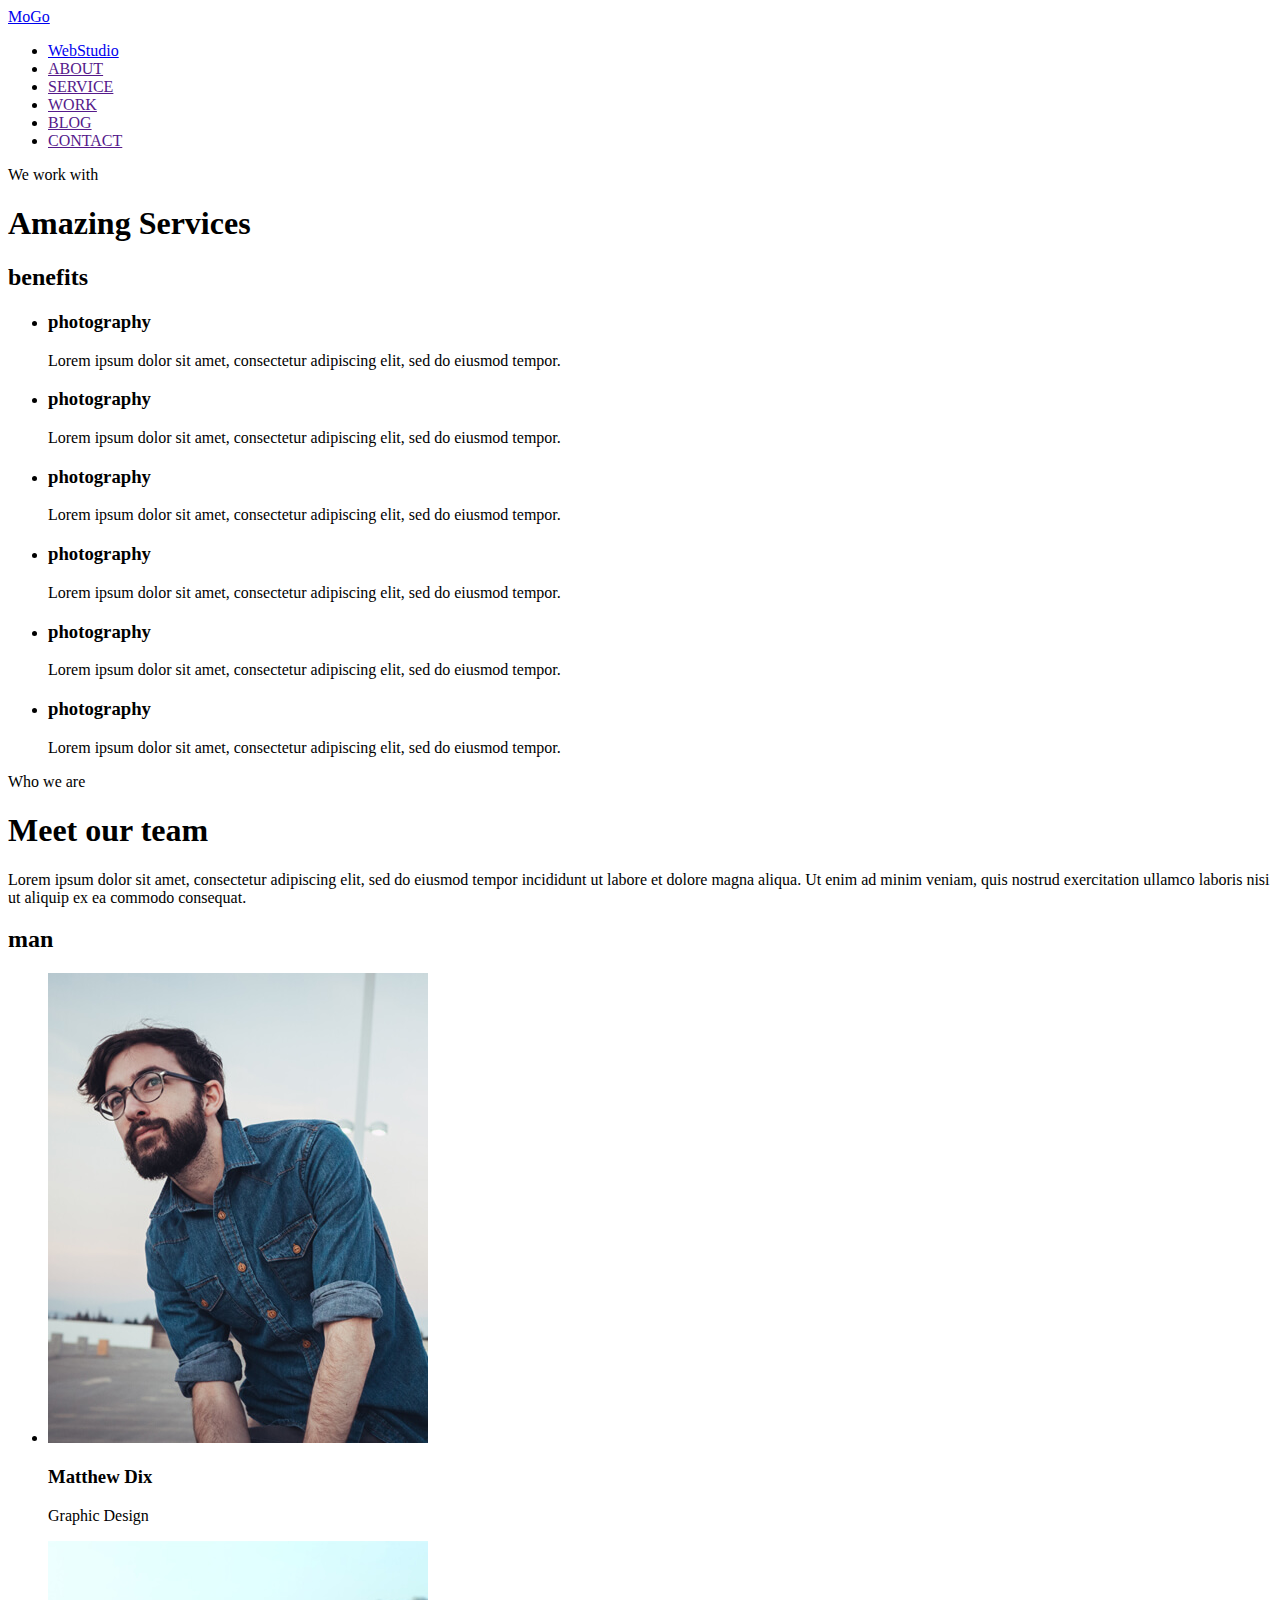
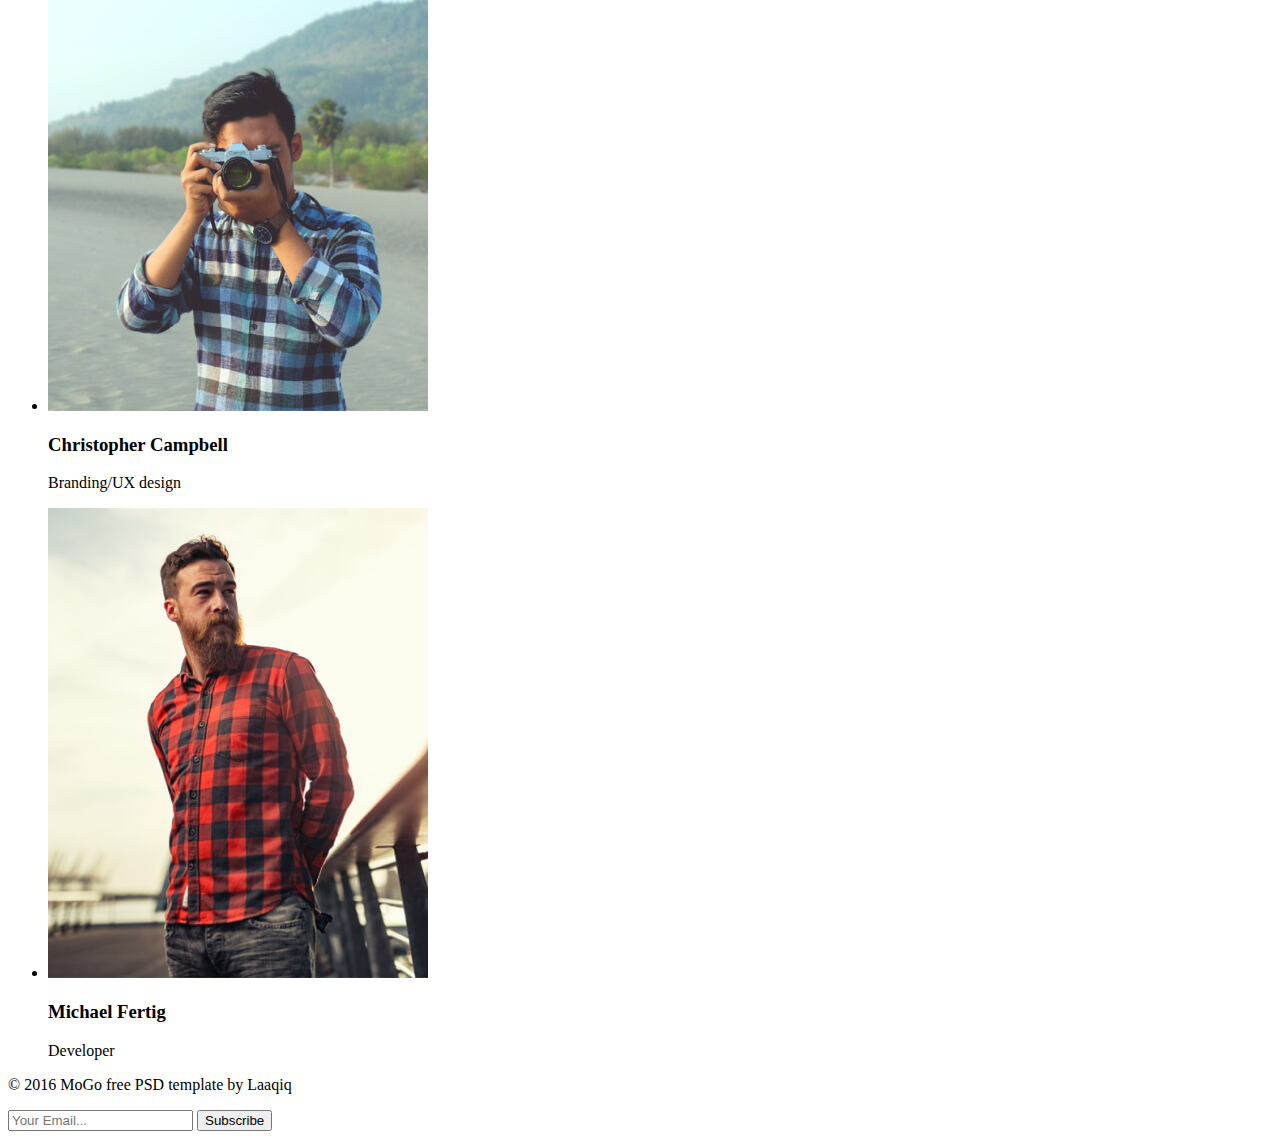
<file: index.html>
<!DOCTYPE html>
<html lang="en">

<head>
    <meta charset="UTF-8">
    <meta name="viewport" content="width=device-width, initial-scale=1.0">
    <title>
        Frame
    </title>
</head>

<body>
    <!-- Хедер -->
    <header>
        <a href="#">MoGo</a>
        <nav>
            <ul>
                <li><a href="./studio.html">WebStudio</a></li>
                <li><a href="">ABOUT</a></li>
                <li><a href="">SERVICE</a></li>
                <li><a href="">WORK</a></li>
                <li><a href="">BLOG</a></li>
                <li><a href="">CONTACT</a></li>

            </ul>
        </nav>
    </header>

    <main>
        <!-- info-blok -->
        <section>
            <p>We work with</p>
            <h1>Amazing Services</h1>
        </section>
        <!--benefits -->
        <section>
            <h2>benefits</h2>
            <ul>
                <li>
                    <h3>photography</h3>
                    <p>Lorem ipsum dolor sit amet, consectetur adipiscing elit, sed do eiusmod tempor.</p>
                </li>
                <li>
                    <h3>photography</h3>
                    <p>Lorem ipsum dolor sit amet, consectetur adipiscing elit, sed do eiusmod tempor.</p>
                </li>
                <li>
                    <h3>photography</h3>
                    <p>Lorem ipsum dolor sit amet, consectetur adipiscing elit, sed do eiusmod tempor.</p>
                </li>
                <li>
                    <h3>photography</h3>
                    <p>Lorem ipsum dolor sit amet, consectetur adipiscing elit, sed do eiusmod tempor.</p>
                </li>
                <li>
                    <h3>photography</h3>
                    <p>Lorem ipsum dolor sit amet, consectetur adipiscing elit, sed do eiusmod tempor.</p>
                </li>
                <li>
                    <h3>photography</h3>
                    <p>Lorem ipsum dolor sit amet, consectetur adipiscing elit, sed do eiusmod tempor.</p>
                </li>
            </ul>
        </section>
        <!-- second info-blok-->
        <section>
            <p>Who we are</p>
            <h1>Meet our team</h1>
            <p>Lorem ipsum dolor sit amet, consectetur adipiscing elit, sed do eiusmod tempor incididunt ut labore et
                dolore magna
                aliqua. Ut enim ad minim veniam, quis nostrud exercitation ullamco laboris nisi ut aliquip ex ea commodo
                consequat.</p>
        </section>
        <!-- man -->
        <section>
            <h2>man</h2>
            <ul>
                <li><img src="./img/first-man.jpg" alt="first-man" width="380">
                    <h3>Matthew Dix</h3>
                    <p>Graphic Design</p>
                </li>
                <li><img src="./img/second-man.jpg" alt="second-man" width="380">
                    <h3>Christopher Campbell</h3>
                    <p>Branding/UX design</p>
                </li>
                <li><img src="./img/third-man.jpg" alt="third-man" width="380">
                    <h3>Michael Fertig</h3>
                    <p>Developer</p>
                </li>
            </ul>
        </section>
    </main>
    <!-- Футер -->
    <footer>
        <p>&copy; 2016 MoGo free PSD template by Laaqiq</p>
        <form>
            <label for="email"></label>
            <input id="email" type="email" placeholder="Your Email...">
            <button type="submit">Subscribe</button>
        </form>
    </footer>
</body>

</html>
</file>
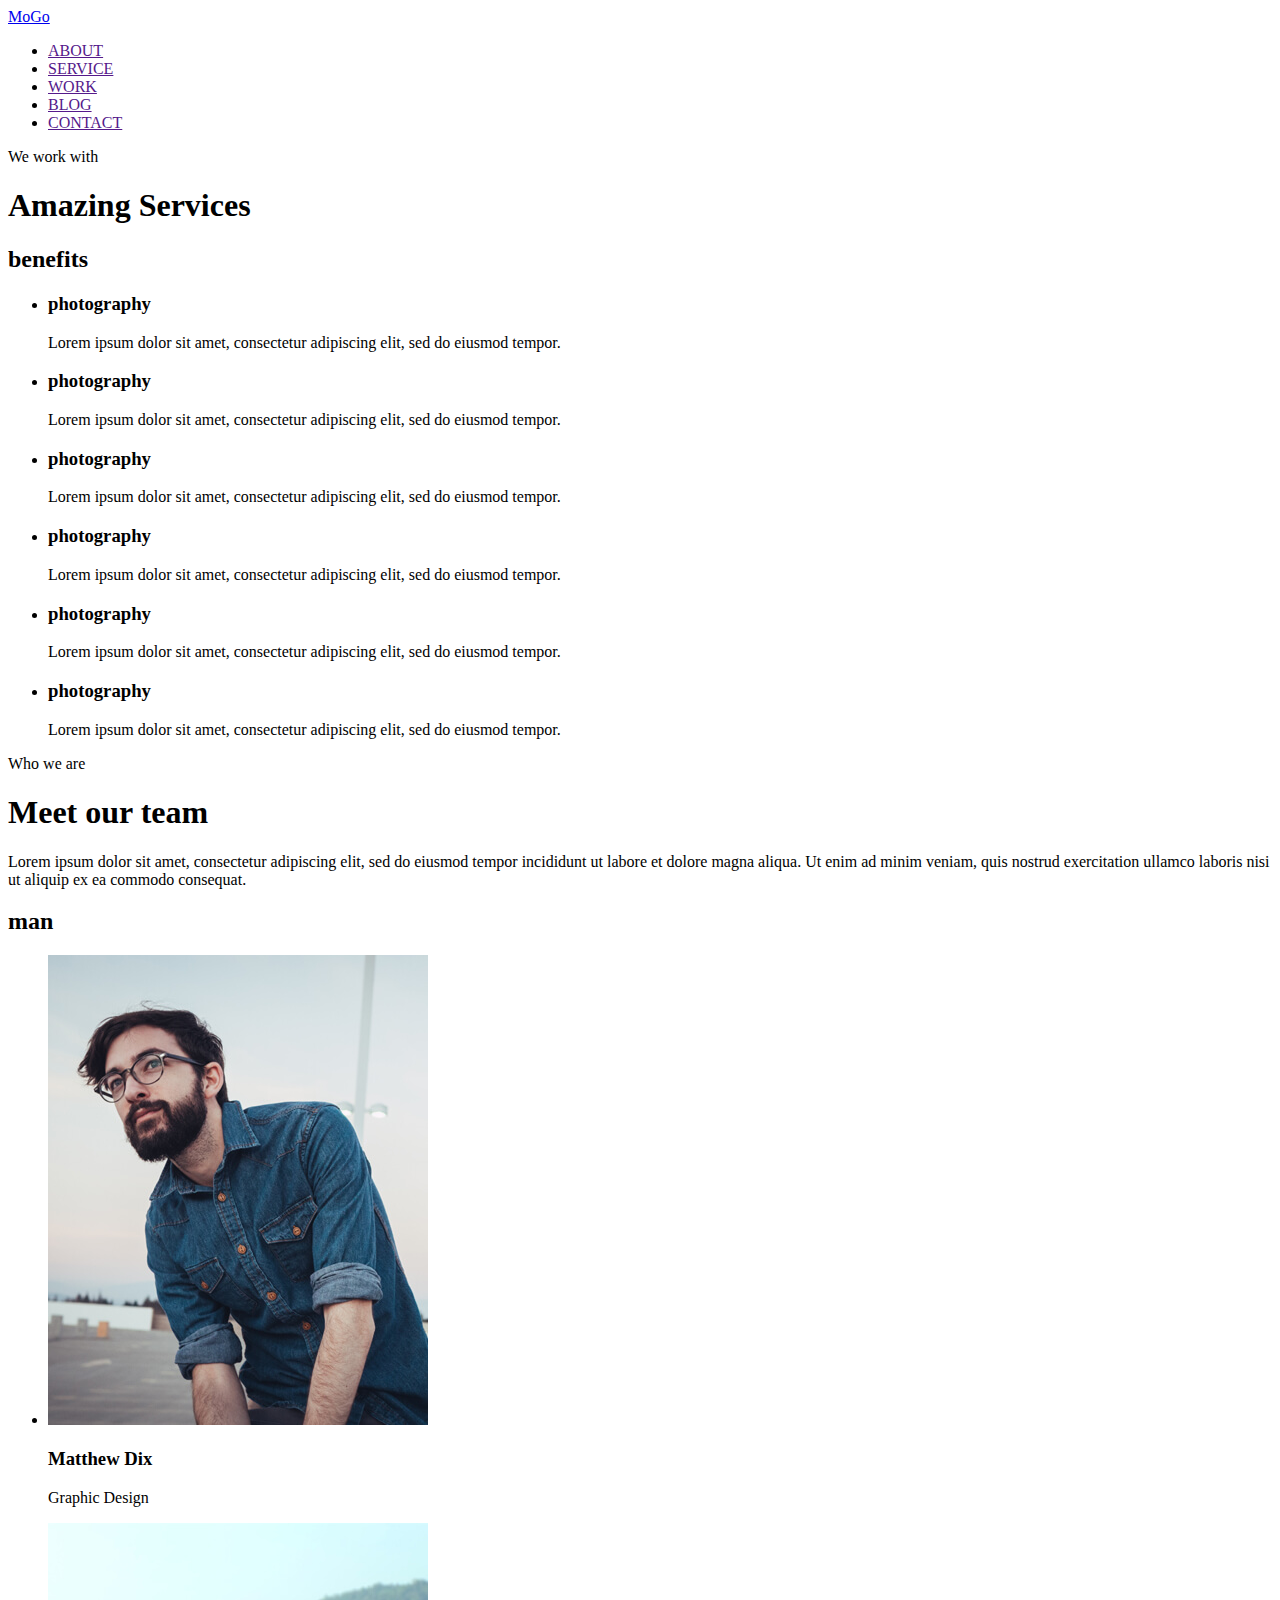
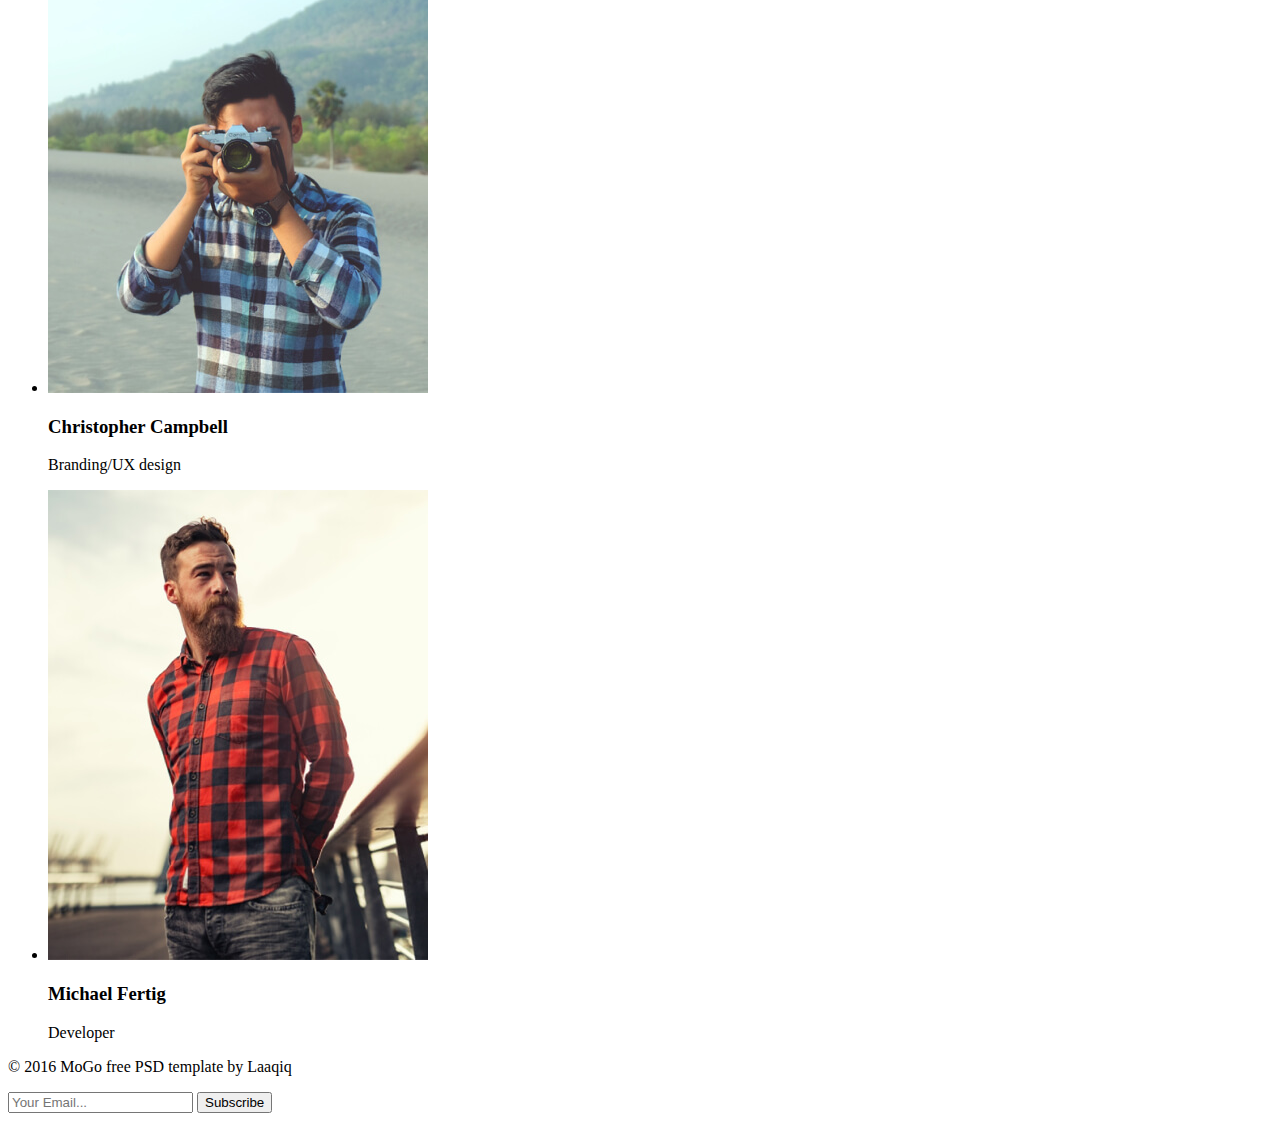
<file: frame.html>
<!DOCTYPE html>
<html lang="en">

<head>
    <meta charset="UTF-8">
    <meta name="viewport" content="width=device-width, initial-scale=1.0">
    <title>
        <Frame></Frame>
    </title>
</head>

<body>
    <!-- Хедер -->
    <header>
        <a href="#">MoGo</a>
        <nav>
            <ul>
                <li><a href="">ABOUT</a></li>
                <li><a href="">SERVICE</a></li>
                <li><a href="">WORK</a></li>
                <li><a href="">BLOG</a></li>
                <li><a href="">CONTACT</a></li>
            </ul>
        </nav>
    </header>

    <main>
        <!-- info-blok -->
        <section>
            <p>We work with</p>
            <h1>Amazing Services</h1>
        </section>
        <!--benefits -->
        <section>
            <h2>benefits</h2>
            <ul>
                <li>
                    <h3>photography</h3>
                    <p>Lorem ipsum dolor sit amet, consectetur adipiscing elit, sed do eiusmod tempor.</p>
                </li>
                <li>
                    <h3>photography</h3>
                    <p>Lorem ipsum dolor sit amet, consectetur adipiscing elit, sed do eiusmod tempor.</p>
                </li>
                <li>
                    <h3>photography</h3>
                    <p>Lorem ipsum dolor sit amet, consectetur adipiscing elit, sed do eiusmod tempor.</p>
                </li>
                <li>
                    <h3>photography</h3>
                    <p>Lorem ipsum dolor sit amet, consectetur adipiscing elit, sed do eiusmod tempor.</p>
                </li>
                <li>
                    <h3>photography</h3>
                    <p>Lorem ipsum dolor sit amet, consectetur adipiscing elit, sed do eiusmod tempor.</p>
                </li>
                <li>
                    <h3>photography</h3>
                    <p>Lorem ipsum dolor sit amet, consectetur adipiscing elit, sed do eiusmod tempor.</p>
                </li>
            </ul>
        </section>
        <!-- second info-blok-->
        <section>
            <p>Who we are</p>
            <h1>Meet our team</h1>
            <p>Lorem ipsum dolor sit amet, consectetur adipiscing elit, sed do eiusmod tempor incididunt ut labore et
                dolore magna
                aliqua. Ut enim ad minim veniam, quis nostrud exercitation ullamco laboris nisi ut aliquip ex ea commodo
                consequat.</p>
        </section>
        <!-- man -->
        <section>
            <h2>man</h2>
            <ul>
                <li><img src="./img/first-man.jpg" alt="first-man" width="380">
                    <h3>Matthew Dix</h3>
                    <p>Graphic Design</p>
                </li>
                <li><img src="./img/second-man.jpg" alt="second-man" width="380">
                    <h3>Christopher Campbell</h3>
                    <p>Branding/UX design</p>
                </li>
                <li><img src="./img/third-man.jpg" alt="third-man" width="380">
                    <h3>Michael Fertig</h3>
                    <p>Developer</p>
                </li>
            </ul>
        </section>
    </main>
    <!-- Футер -->
    <footer>
        <p>&copy; 2016 MoGo free PSD template by Laaqiq</p>
        <form>
            <label for="email"></label>
            <input id="email" type="email" placeholder="Your Email...">
            <button type="submit">Subscribe</button>
        </form>
    </footer>
</body>

</html>
</file>
